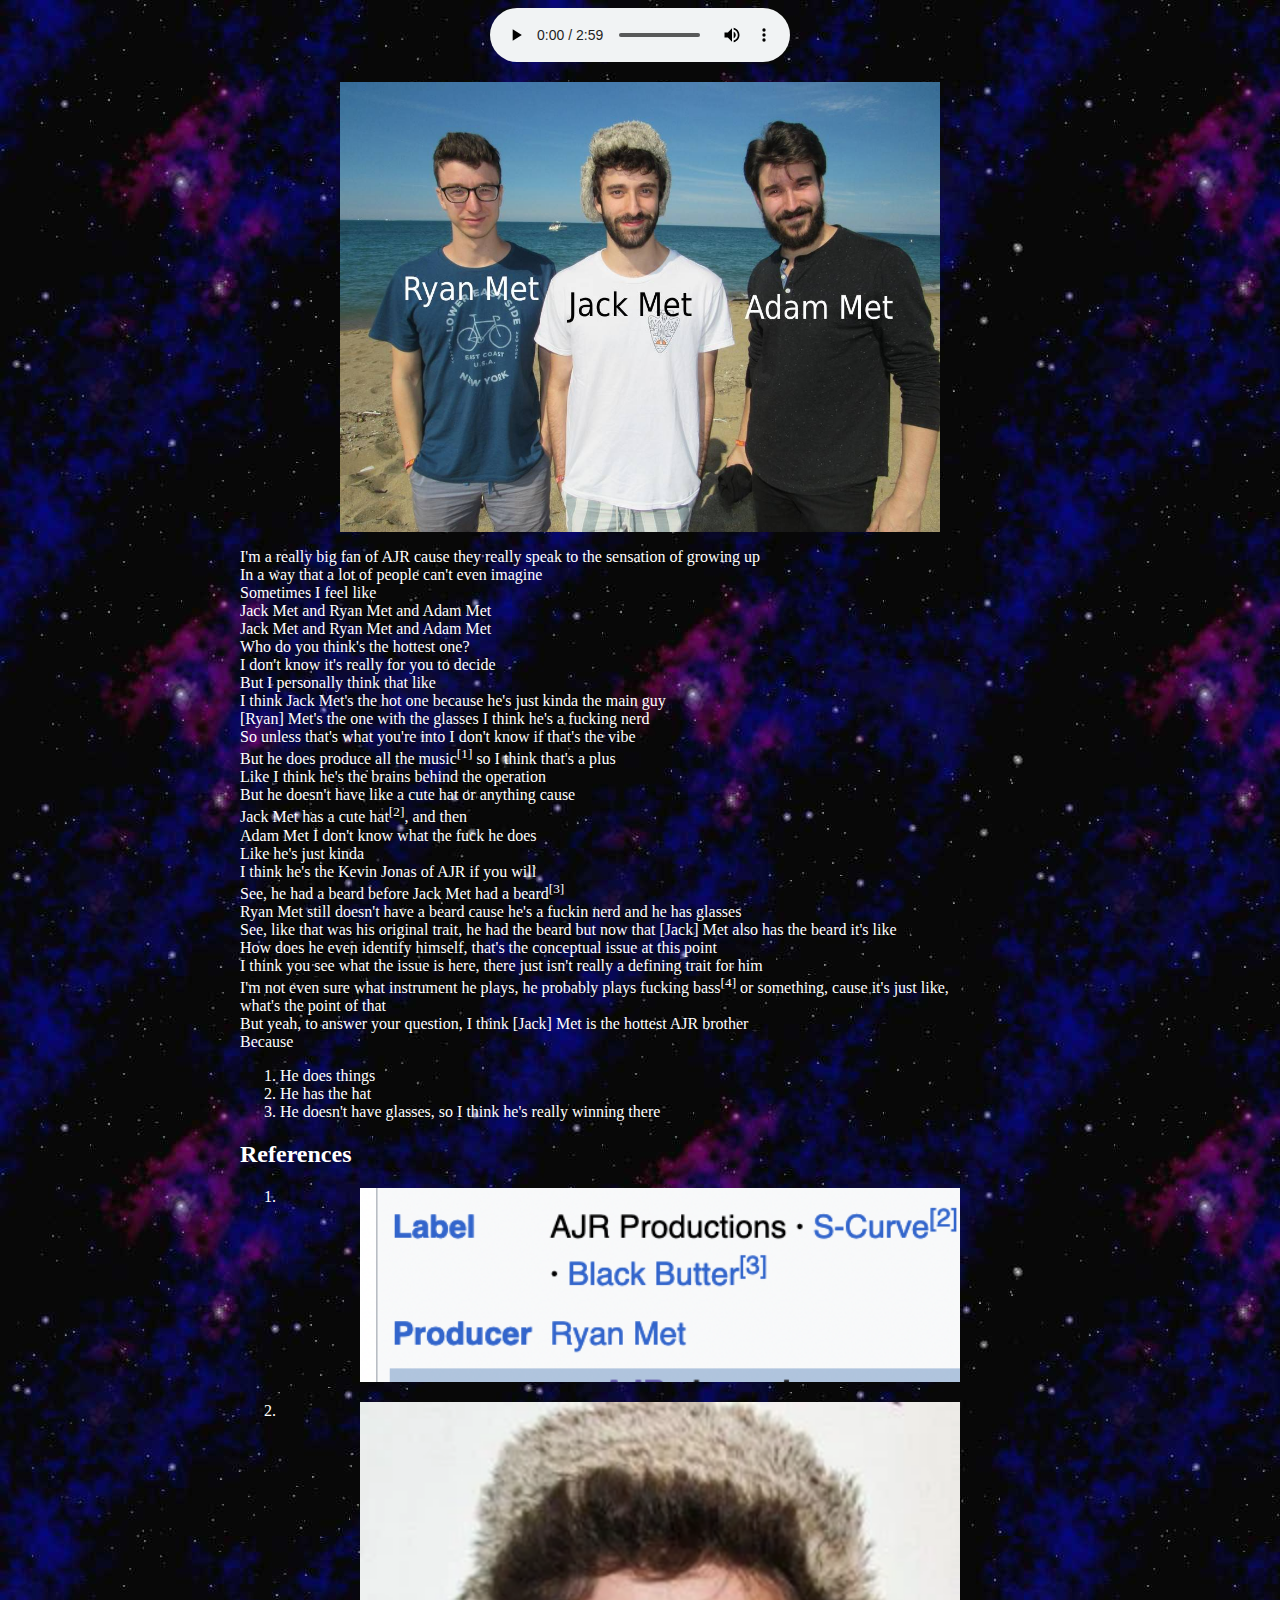
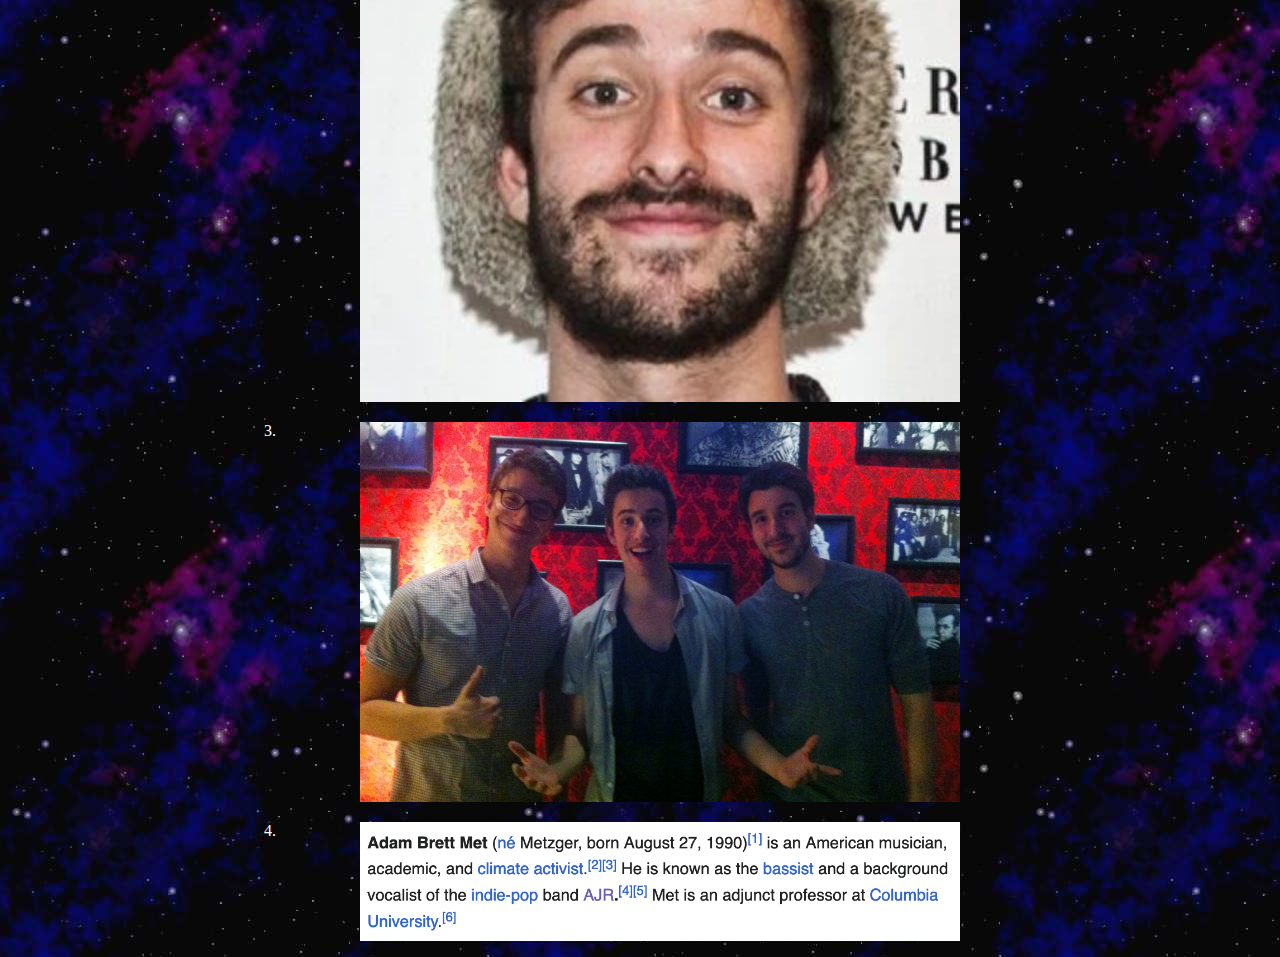
<file: ajr.html>
<!DOCTYPE html>
<html lang="en">

<head>
    <title>AJRposting</title>
    <meta charset="utf-8" />
    <meta name="viewport" content="width=device-width, initial-scale=1" />
    <link rel="icon" type="image/x-icon" href="/z.ico" />
    <!-- Style -->
    <link rel="stylesheet" href="/css/ajr.css" />
</head>

<body>
    <div id="everything">
        <audio controls>
            <source src="ajr-assets/story.m4a">
        </audio>
        <img src="ajr-assets/ajr1-1.jpg">
        <p>
            I'm a really big fan of AJR cause they really speak to the sensation of growing up<br />
            In a way that a lot of people can't even imagine<br />
            Sometimes I feel like<br />
            Jack Met and Ryan Met and Adam Met<br />
            Jack Met and Ryan Met and Adam Met<br />
            Who do you think's the hottest one?<br />
            I don't know it's really for you to decide<br />
            But I personally think that like<br />
            I think Jack Met's the hot one because he's just kinda the main guy<br />
            [Ryan] Met's the one with the glasses I think he's a fucking nerd<br />
            So unless that's what you're into I don't know if that's the vibe<br />
            But he does produce all the music<sup>[1]</sup> so I think that's a plus<br />
            Like I think he's the brains behind the operation<br />
            But he doesn't have like a cute hat or anything cause<br />
            Jack Met has a cute hat<sup>[2]</sup>, and then<br />
            Adam Met I don't know what the fuck he does<br />
            Like he's just kinda<br />
            I think he's the Kevin Jonas of AJR if you will<br />
            See, he had a beard before Jack Met had a beard<sup>[3]</sup><br />
            Ryan Met still doesn't have a beard cause he's a fuckin nerd and he has glasses<br />
            See, like that was his original trait, he had the beard but now that [Jack] Met also has the beard it's
            like<br />
            How does he even identify himself, that's the conceptual issue at this point<br />
            I think you see what the issue is here, there just isn't really a defining trait for him<br />
            I'm not even sure what instrument he plays, he probably plays fucking bass<sup>[4]</sup> or something, cause
            it's just
            like,<br />
            what's the point of that<br />
            But yeah, to answer your question, I think [Jack] Met is the hottest AJR brother<br />
            Because
        </p>
        <ol>
            <li>He does things</li>
            <li>He has the hat</li>
            <li>He doesn't have glasses, so I think he's really winning there</li>
        </ol>
        <h2>References</h2>
        <ol>
            <li><img src="/ajr-assets/citation1.png"></li>
            <li><img src="/ajr-assets/citation2.webp"></li>
            <li><img src="/ajr-assets/citation3.png"></li>
            <li><img src="/ajr-assets/citation4.png"></li>
        </ol>
    </div>
</body>
</file>
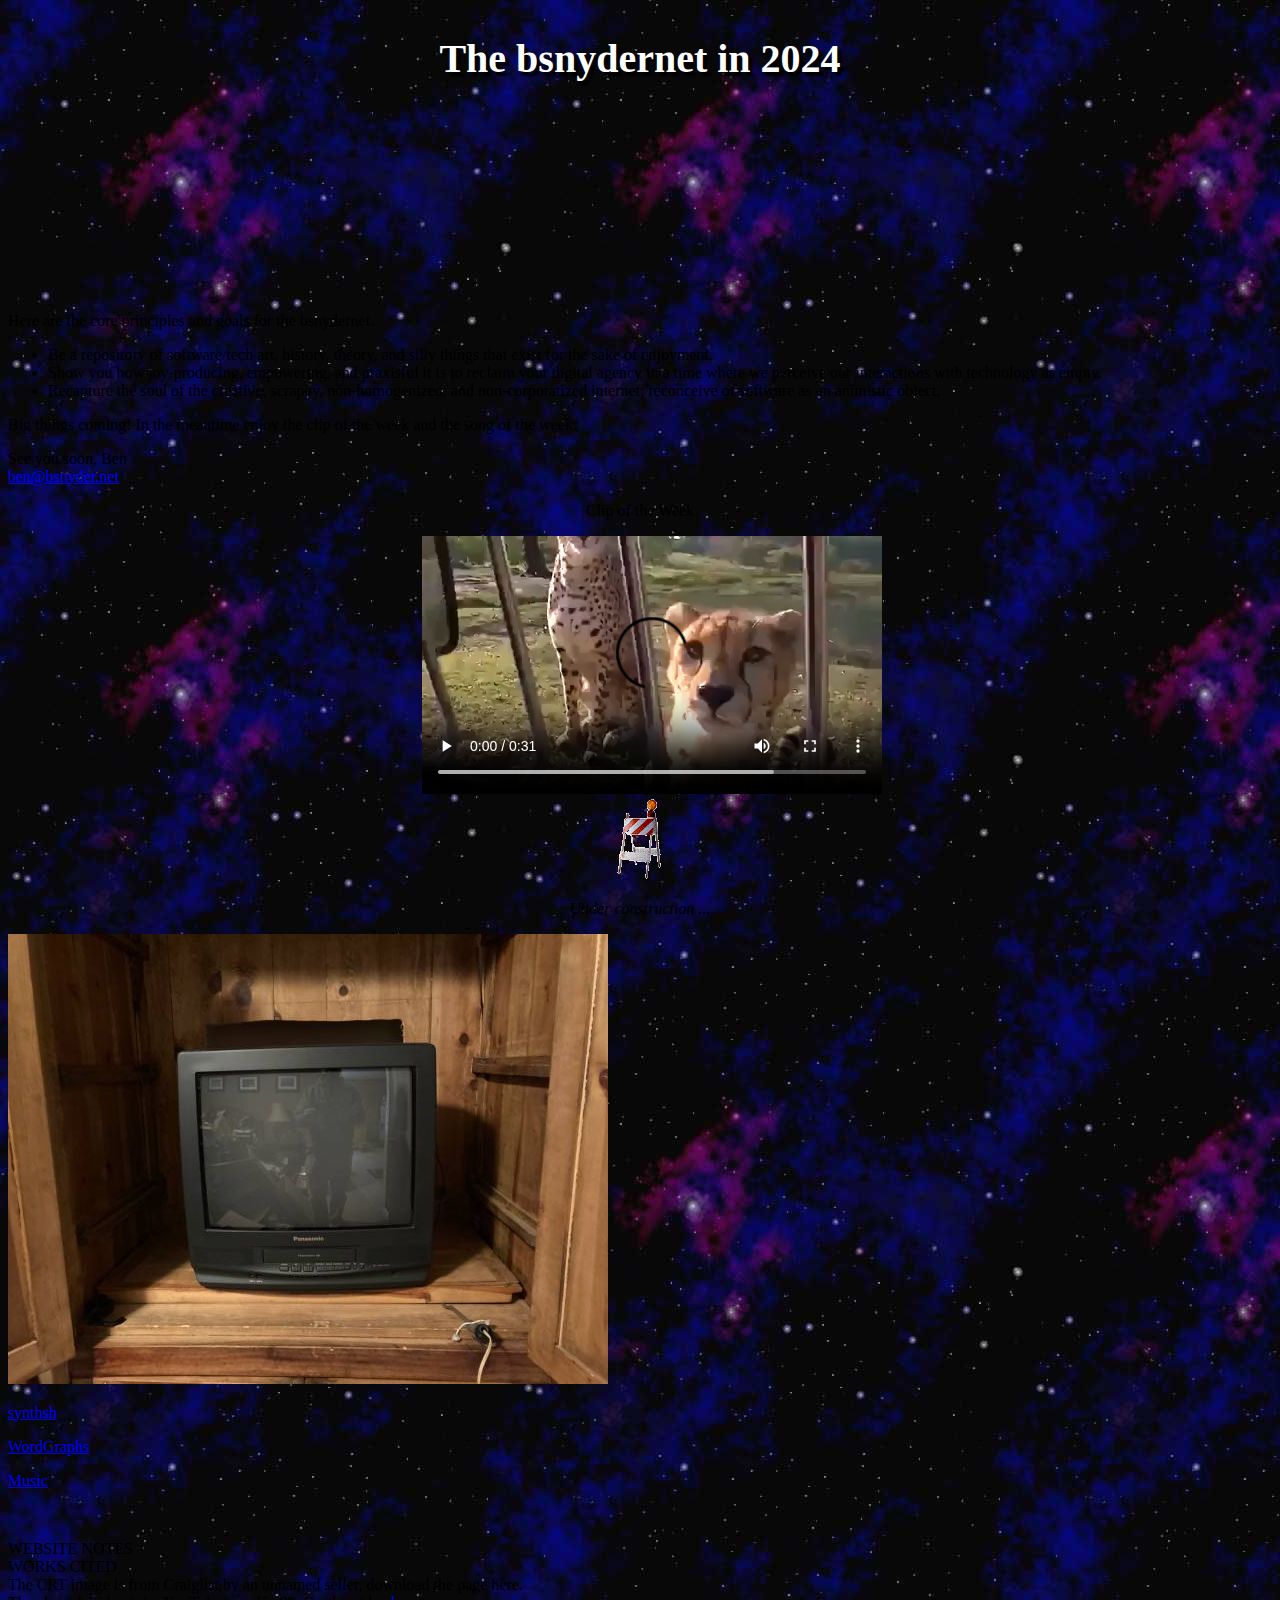
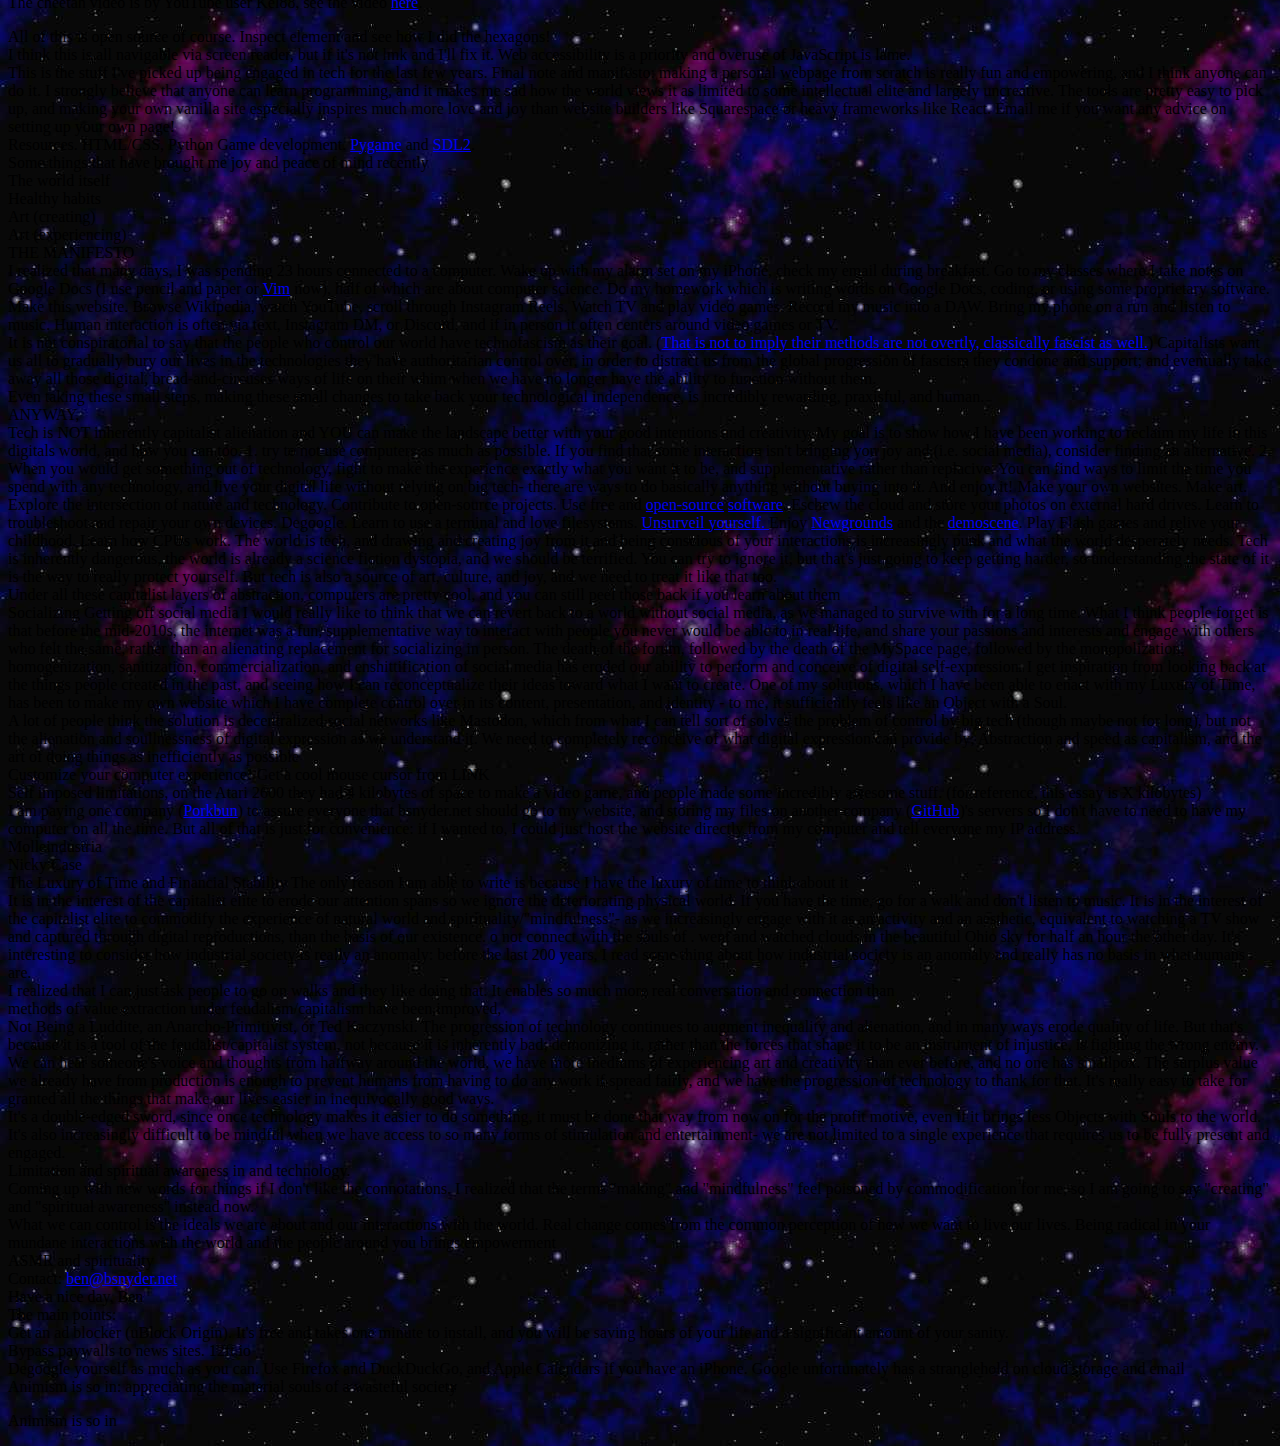
<file: drafts.html>
<!DOCTYPE html>
<html lang="en">
  <head>
    <title>Ben Snyder</title>
    <!-- Meta -->
    <meta charset="utf-8" />
    <meta name="viewport" content="width=device-width, initial-scale=1" />
    <link rel="icon" type="image/x-icon" href="/favicon.ico" />
    <!-- Style -->
    <link rel="stylesheet" href="/css/index.css" />
  </head>
  <body>
    <h1>The bsnydernet in 2024</h1>
    <!-- Spinning globe gif -->

    <p>Here are the core principles and goals for the bsnydernet.</p>
    <ul>
      <li>
        Be a repository of software/tech art, history, theory, and silly things
        that exist for the sake of enjoyment.
      </li>
      <li>
        Show you how joy-producing, empowering, and praxisful it is to reclaim
        your digital agency in a time where we perceive our interactions with
        technology as empty.
      </li>
      <li>
        Recapture the soul of the creative, scrappy, non-homogenized, and
        non-corporatized internet; reconceive of software as an animistic
        object.
      </li>
    </ul>
    <p>
      Big things coming! In the meantime enjoy the clip of the week and the song
      of the week.
    </p>
    <p>
      See you soon, Ben
      <br />
      <a href="mailto:ben@bsnyder.net">ben@bsnyder.net</a>
    </p>
    <div id="clipoftheweek">
      <p>Clip of the Week</p>
      <video width="460" height="258" controls>
        <source
          src="/assets/video/cheetah-meowing-U2ff0XyVPJE.mp4"
          type="video/mp4"
        />
      </video>
    </div>
    <div id="message">
      <img src="/assets/img/construction.gif" />
      <p><i>Under construction ...</i></p>
    </div>
    <div id="firstsection">
      <div id="crtwrapper">
        <div id="crtbox"></div>
        <img src="/assets/img/crt.jpg" />
      </div>
      <div id="links">
        <p class="projectlink">
          <a href="https://github.com/bsnyder2/synthesizer">synthsh</a>
        </p>
        <p class="projectlink">
          <a href="https://bsnyder.net/wordgraphs">WordGraphs</a>
        </p>
        <p class="projectlink">
          <a
            href="https://drive.google.com/uc?export=download&id=1kDDMZM0qQ2a6HJSs6l8B2oUN4wcDO5Rj"
            >Music
          </a>
        </p>
      </div>
    </div>
    <br clear="all" />
    <p class="works-cited">
      WEBSITE NOTES<br />
      WORKS CITED<br />
      The CRT image is from Craiglist by an unnamed seller, download the page
      <a>here</a>.<br />
      The cheetah video is by YouTube user Kel88, see the video
      <a href="https://www.youtube.com/watch?v=U2ff0XyVPJE" target="_blank"
        >here</a
      >.
    </p>
    <p>
      All of this is open source of course. Inspect element and see how I did
      the hexagons!
      <br />
      I think this is all navigable via screen reader, but if it's not lmk and
      I'll fix it. Web accessibility is a priority and overuse of JavaScript is
      lame.<br />
      This is the stuff I've picked up being engaged in tech for the last few
      years. Final note and manifesto: making a personal webpage from scratch is
      really fun and empowering, and I think anyone can do it. I strongly
      believe that anyone can learn programming, and it makes me sad how the
      world views it as limited to some intellectual elite and largely
      uncreative. The tools are pretty easy to pick up, and making your own
      vanilla site especially inspires much more love and joy than website
      builders like Squarespace or heavy frameworks like React. Email me if you
      want any advice on setting up your own page!
      <br />
      Resources. HTML/CSS, Python Game development.
      <a href="https://www.pygame.org/docs/" target="_blank">Pygame</a> and
      <a href="https://www.parallelrealities.co.uk/tutorials/" target="_blank"
        >SDL2</a
      >.
      <br />
      Some things that have brought me joy and peace of mind recently
      <br />
      The world itself
      <br />
      Healthy habits
      <br />
      Art (creating)
      <br />
      Art (experiencing)
      <br />
      THE MANIFESTO
      <br />
      I realized that many days, I was spending 23 hours connected to a
      computer. Wake up with my alarm set on my iPhone, check my email during
      breakfast. Go to my classes where I take notes on Google Docs (I use
      pencil and paper or
      <a href="https://www.vim.org/">Vim</a> now), half of which are about
      computer science. Do my homework which is writing words on Google Docs,
      coding, or using some proprietary software. Make this website. Browse
      Wikipedia, watch YouTube, scroll through Instagram Reels. Watch TV and
      play video games. Record my music into a DAW. Bring my phone on a run and
      listen to music. Human interaction is often via text, Instagram DM, or
      Discord, and if in person it often centers around video games or TV.
      <br />
      It is not conspiratorial to say that the people who control our world have
      technofascism as their goal. (<a
        href="https://en.wikipedia.org/wiki/Project_2025"
        >That is not to imply their methods are not overtly, classically fascist
        as well.</a
      >) Capitalists want us all to gradually bury our lives in the technologies
      they have authoritarian control over, in order to distract us from the
      global progression of fascism they condone and support; and eventually
      take away all those digital, bread-and-circuses ways of life on their whim
      when we have no longer have the ability to function without them.
      <br />
      Even taking these small steps, making these small changes to take back
      your technological independence, is incredibly rewarding, praxisful, and
      human.
      <br />
      ANYWAY,
      <br />
      Tech is NOT inherently capitalist alienation and YOU can make the
      landscape better with your good intentions and creativity. My goal is to
      show how I have been working to reclaim my life in this digitals world,
      and how you can too. 1. try to not use computers as much as possible. If
      you find that some interaction isn't bringing you joy and (i.e. social
      media), consider finding an alternative. 2. When you would get something
      out of technology, fight to make the experience exactly what you want it
      to be, and supplementative rather than replacive. You can find ways to
      limit the time you spend with any technology, and live your digital life
      without relying on big tech- there are ways to do basically anything
      without buying into it. And enjoy it! Make your own websites. Make art.
      Explore the intersection of nature and technology. Contribute to
      open-source projects. Use free and
      <a href="https://www.libreoffice.org/" target="_blank">open-source</a>
      <a href="https://www.mozilla.org/" target="_blank">software</a>. Eschew
      the cloud and store your photos on external hard drives. Learn to
      troubleshoot and repair your own devices. Degoogle. Learn to use a
      terminal and love filesystems.
      <a href="https://thenewoil.org/" target="_blank">Unsurveil yourself. </a
      >Enjoy
      <a href="https://www.newgrounds.com/" target="_blank">Newgrounds</a>
      and the
      <a href="https://www.demoscene.info/" target="_blank">demoscene</a>. Play
      Flash games and relive your childhood. Learn how CPUs work. The world is
      tech, and drawing and creating joy from it and being conscious of your
      interactions is increasingly punk and what the world desperately needs.
      Tech is inherently dangerous, the world is already a science fiction
      dystopia, and we should be terrified. You can try to ignore it, but that's
      just going to keep getting harder, so understanding the state of it is the
      way to really protect yourself. But tech is also a source of art, culture,
      and joy, and we need to treat it like that too.
      <br />
      Under all these capitalist layers of abstraction, computers are pretty
      cool, and you can still peel those back if you learn about them
      <br />
      Socializing Getting off social media I would really like to think that we
      can revert back to a world without social media, as we managed to survive
      with for a long time. What I think people forget is that before the
      mid-2010s, the internet was a fun, supplementative way to interact with
      people you never would be able to in real life, and share your passions
      and interests and engage with others who felt the same, rather than an
      alienating replacement for socializing in person. The death of the forum,
      followed by the death of the MySpace page, followed by the monopolization,
      homogenization, sanitization, commercialization, and enshittification of
      social media has eroded our ability to perform and conceive of digital
      self-expression. I get inspiration from looking back at the things people
      created in the past, and seeing how I can reconceptualize their ideas
      toward what I want to create. One of my solutions, which I have been able
      to enact with my
      <a>Luxury of Time</a>, has been to make my own website which I have
      complete control over in its content, presentation, and identity - to me,
      it sufficiently feels like an <a>Object with a Soul</a>.
      <br />
      A lot of people think the solution is decentralized social networks like
      Mastodon, which from what I can tell sort of solves the problem of control
      by big tech (though maybe not for long), but not the alienation and
      soullnessness of digital expression as we understand it. We need to
      completely reconceive of what digital expression can provide by;
      Abstraction and speed as capitalism, and the art of doing things as
      inefficiently as possible
      <br />
      Customize your computer experience! Get a cool mouse cursor from LINK
      <br />
      Self imposed limitations, on the Atari 2600 they had 4 kilobytes of space
      to make a video game, and people made some incredibly awesome stuff. (for
      reference, this essay is X kilobytes)
      <br />
      I am paying one company (<a href="https://porkbun.com/">Porkbun</a>) to
      assure everyone that bsnyder.net should go to my website, and storing my
      files on another company (<a href="https://github.com/">GitHub</a>)'s
      servers so I don't have to need to have my computer on all the time. But
      all of that is just for convenience: if I wanted to, I could just host the
      website directly from my computer and tell everyone my IP address.
      <br />

      Molleindustria<br />
      Nicky Case
      <br />
      The Luxury of Time and Financial Stability The only reason I am able to
      write is because I have the luxury of time to think about it
      <br />

      It is in the interest of the capitalist elite to erode our attention spans
      so we ignore the deteriorating physical world. If you have the time, go
      for a walk and don't listen to music. It is in the interest of the
      capitalist elite to commodify the experience of natural world and
      spirituality/"mindfulness"- as we increasingly engage with it as an
      activity and an aesthetic, equivalent to watching a TV show and captured
      through digital reproductions, than the basis of our existence. o not
      connect with the souls of . went and watched clouds in the beautiful Ohio
      sky for half an hour the other day. It's interesting to consider how
      industrial society is really an anomaly: before the last 200 years, I read
      some thing about how industrial society is an anomaly and really has no
      basis in what humans are.
      <br />
      I realized that I can just ask people to go on walks and they like doing
      that. It enables so much more real conversation and connection than
      <br />
      methods of value extraction under feudalism/capitalism have been improved,
      <br />
      Not Being a Luddite, an Anarcho-Primitivist, or Ted Kaczynski. The
      progression of technology continues to augment inequality and alienation,
      and in many ways erode quality of life. But that's because it is a tool of
      the feudalist/capitalist system, not because it is inherently bad;
      demonizing it, rather than the forces that shape it to be an instrument of
      injustice, is fighting the wrong enemy. We can hear someone's voice and
      thoughts from halfway around the world, we have more mediums of
      experiencing art and creativity than ever before, and no one has smallpox.
      The surplus value we already have from production is enough to prevent
      humans from having to do any work if spread fairly, and we have the
      progression of technology to thank for that. It's really easy to take for
      granted all the things that make our lives easier in inequivocally good
      ways.
      <br />
      It's a double-edged sword, since once technology makes it easier to do
      something, it must be done that way from now on for the profit motive,
      even if it brings less Objects with Souls to the world. It's also
      increasingly difficult to be mindful when we have access to so many forms
      of stimulation and entertainment- we are not limited to a single
      experience that requires us to be fully present and engaged.
      <br />
      Limitation and spiritual awareness in and technology.
      <br />
      Coming up with new words for things if I don't like the connotations. I
      realized that the terms "making" and "mindfulness" feel poisoned by
      commodification for me, so I am going to say "creating" and "spiritual
      awareness" instead now.
      <br />
      What we can control is the ideals we are about and our interactions with
      the world. Real change comes from the common perception of how we want to
      live our lives. Being radical in your mundane interactions with the world
      and the people around you brings empowerment
      <br />
      ASMR and spirituality
      <br />
      Contact: <a href="mailto:ben@bsnyder.net">ben@bsnyder.net</a>
      <br />
      Have a nice day, Ben
      <br />
      The main points:
      <br />
      Get an ad blocker (uBlock Origin). It's free and takes one minute to
      install, and you will be saving hours of your life and a significant
      amount of your sanity.
      <br />
      Bypass paywalls to news sites. 12ft.io
      <br />
      Degoogle yourself as much as you can. Use Firefox and DuckDuckGo, and
      Apple Calendars if you have an iPhone. Google unfortunately has a
      stranglehold on cloud storage and email
      <br />
      Animism is so in: appreciating the material souls of a wasteful society
    </p>
    <p>Animism is so in</p>
    <script src="/js/index.js"></script>
  </body>
</html>

<!-- Blog about de teching -->

<!-- USE a11y CHECKLIST and also talk about web accessibility in manifesto -->

<!-- Don't want to do minimalistic design, so maybe do the crt? Get a real photo and alter it, not a stock image -->

<!-- SONG OF THE WEEK (archive) (mp3 player bar) -->
<!-- Jewel intuition -->
<!-- CLIP OF THE WEEK (archive) -->

<!-- Visitor counter! -->
</file>
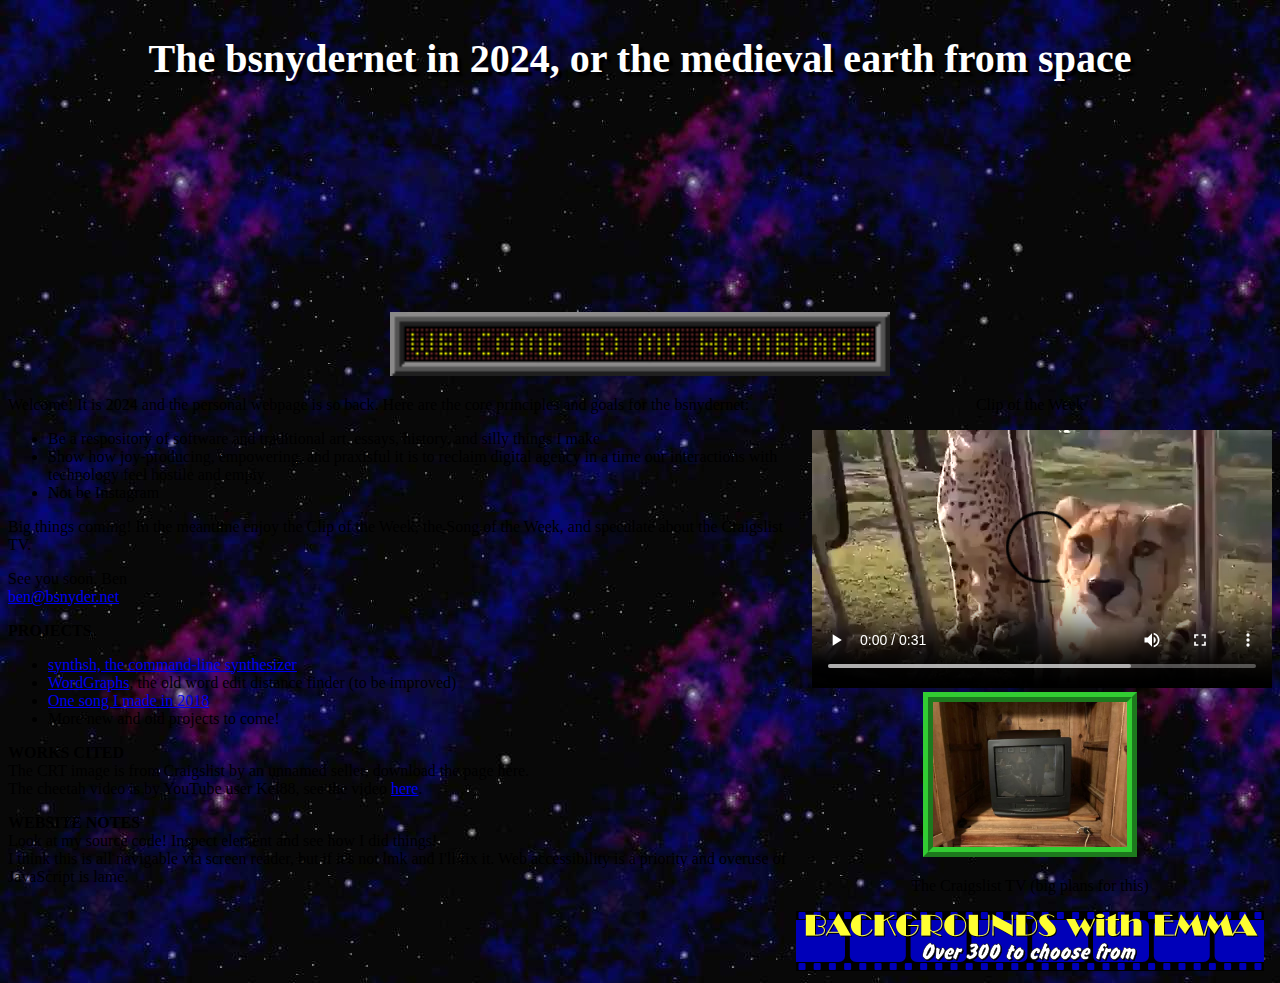
<file: index_old.html>
<!DOCTYPE html>
<html lang="en">
  <head>
    <title>The bsnydernet in 2024</title>
    <!-- The bsnydernet in 2024, and the medieval earth in space -->
    <!-- Globe in the center, really lean into the scroll essay thing -->
    <!-- CHANGE THE FAVICON -->
    <!-- Meta -->
    <meta charset="utf-8" />
    <meta name="viewport" content="width=device-width, initial-scale=1" />
    <link rel="icon" type="image/x-icon" href="/favicon.ico" />
    <!-- Style -->
    <link rel="stylesheet" href="/css/index.css" />
  </head>
  <body>
    <div id="halfbg"></div>
    <div id="otherbg"></div>

    <h1>The bsnydernet in 2024, or the medieval earth from space</h1>
    <!-- Spinning globe gif -->
    <!-- WELCOME banner gif -->
    <div id="welcome">
      <img id="welcomepic" src="/assets/img/welcome.gif" />
    </div>
    
    <!-- <img src="/assets/img/scroll2.png" /> -->
    <div id="flexcont">
      <div id="half">
        <div class="paper">
          <!-- Make this less intense -->
          <p>Welcome! It is 2024 and the personal webpage is so back. Here are the core principles and goals for the bsnydernet:</p>
          <ul>
            <li>
              Be a respository of software and traditional art, essays, history,
              and silly things I make
            </li>
            <li>
              Show how joy-producing, empowering, and praxisful it is to reclaim digital
              agency in a time our interactions with technology feel hostile and empty
            </li>            
            <!-- <li>
              Recapture the soul of the creative, personal, human, scrappy, exciting, non-homogenized,
              non-corporatized internet; reconceive of software as an animistic object.
            </li> -->
            <li>
              Not be Instagram
            </li>
            <!-- Bring back the art of the personal webpage in an age of social media. -->
          </ul>
          <p>
            Big things coming! In the meantime enjoy the Clip of the Week, the
            Song of the Week, and speculate about the Craigslist TV.
          </p>
          <p>
            See you soon, Ben
            <br />
            <a href="mailto:ben@bsnyder.net">ben@bsnyder.net</a>
          </p>
        </div>
        <div class="paper">
          <p><b>PROJECTS</b></p>
          <ul id="links">
            <li>
              <a href="https://github.com/bsnyder2/synthesizer"
                >synthsh, the command-line synthesizer</a
              >
            </li>
            <li>
              <a href="wordgraphs">
                WordGraphs</a>, the old word edit distance finder (to be improved)
            </li>
            <li>
              <a
                href="https://drive.google.com/uc?export=download&id=1kDDMZM0qQ2a6HJSs6l8B2oUN4wcDO5Rj">One song I made in 2018</a>
              </a>
              <!-- HAVE THE SONG BE A AUDIO PLAYER -->
            </li>
            <li>More new and old projects to come!</li>
          </ul>
        </div>
        <div class="paper">
          <p class="works-cited">
            <b>WORKS CITED</b><br />
            The CRT image is from Craigslist by an unnamed seller, download the
            page
            <a>here</a>.<br />
            The cheetah video is by YouTube user Kel88, see the video
            <a
              href="https://www.youtube.com/watch?v=U2ff0XyVPJE"
              target="_blank"
              >here</a
            >.
          </p>
          <p>
            <b>WEBSITE NOTES</b><br />
            Look at my source code! Inspect element and see how I did things!<br />
            I think this is all navigable via screen reader, but if it's not lmk
            and I'll fix it. Web accessibility is a priority and overuse of
            JavaScript is lame.
          </p>
        </div>
      </div>

      <div id="other">
        <div id="clipoftheweek">
          <p>Clip of the Week</p>
          <video width="460" height="258" controls>
            <source
              src="/assets/video/cheetah-meowing-U2ff0XyVPJE.mp4"
              type="video/mp4"
            />
          </video>
        </div>
        <div id="crtwrapper">
          <div id="crtbox">
            <img id="crt" src="/assets/img/crt.jpg" />
            <p>The Craigslist TV (big plans for this)</p>
          </div>
        </div>
        <div id="emmabanner">
          <a href="https://emma31.tripod.com/allbacks.html" target="_blank">
            <img src="/assets/img/backgrounds-with-emma/backbanner.gif" />
          </a>
        </div>
      </div>
    </div>

    <script src="/js/index.js"></script>
  </body>
</html>

<!-- SONG OF THE WEEK (archive) (mp3 player bar) -->
<!-- Jewel: intuition (video) -->
<!-- David Bowie: eight line poem -->
<!-- Miley Cyrus: miley tibetan bowlzzz -->
<!-- CLIP OF THE WEEK (from my archive) -->
<!-- IMAGE OF THE WEEK (new one I create each week) -->

<!-- List of Flash games I love -->
<!-- List of websites I love -->

<!-- Visitor counter! -->
</file>
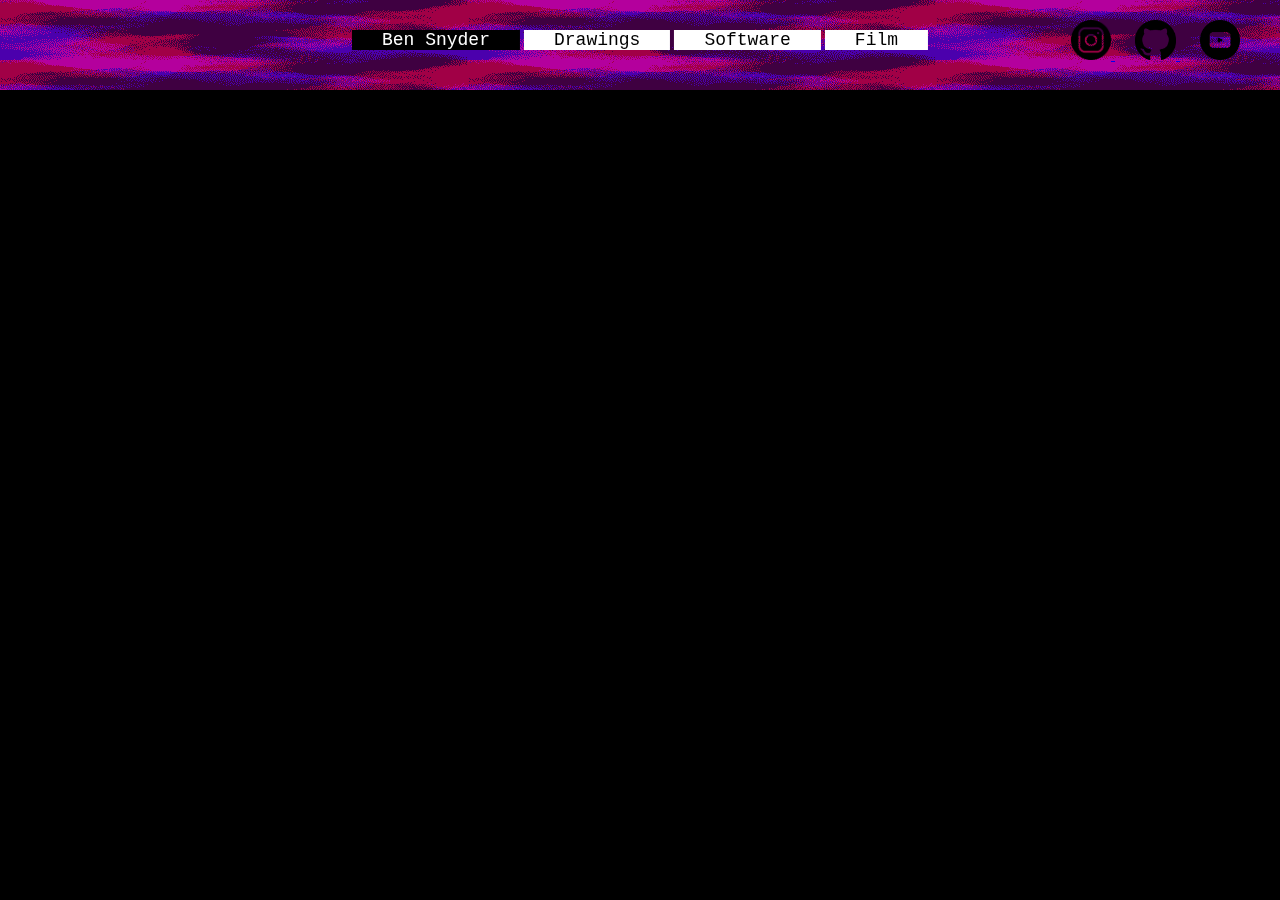
<file: page2.html>
<!DOCTYPE html>

<html>

<head>
    <title>Ben Snyder</title>
    <meta charset="utf-8" />
    <meta name="viewport" content="width=device-width, initial-scale=1" />
    <link rel="icon" type="image/x-icon" href="/favicon.ico" />
    <!-- Style -->
    <link rel="stylesheet" href="/css/page2.css" />
</head>

<body>
    <!-- Sounds -->
    <audio class="tick">
        <source src="assets/audio/tick.wav" type="audio/wav">
    </audio>

    <audio class="tick">
        <source src="assets/audio/tick.wav" type="audio/wav">
    </audio>

    <audio class="tick">
        <source src="assets/audio/tick.wav" type="audio/wav">
    </audio>

    <audio class="tick">
        <source src="assets/audio/tick.wav" type="audio/wav">
    </audio>

    <!-- Navbar -->
    <div id="navbar-wrapper">
        <div id="navbar">
            <span id="links">
                <a class="navbar-link" id="navbar-name" href="index.html">Ben Snyder</a>
                <a class="navbar-link" href="index.html">Drawings</a>
                <a class="navbar-link" href="https://github.com/bsnyder2" target="_blank">Software</a>
                <!--
                <span class=" dropdown">
                    <a class="navbar-link">Software</a>
                    <div class="dropdown-content">synthsh</div>
            </span>
            -->
                <a class="navbar-link">Film</a>
            </span>

        </div>

        <span id="logos">
            <a href="https://instagram.com/bsnyder_arts" target="_blank">
                <img src="assets/img/logos/instagram-logo.png" class="logo-img">
            </a>
            <a href="https://github.com/bsnyder2" target="_blank">
                <img src="assets/img/logos/github-logo.png" class="logo-img">
            </a>
            <a href="https://youtube.com/@bensnyder9114" target="_blank">
                <img src="assets/img/logos/youtube-logo.png" class="logo-img">
            </a>
        </span>
    </div>
    <div id="firstspace"></div>


    <!-- Main content starts here -->


    <script src="/js/index.js"></script>
</body>

</html>
</file>
<file: css/ajr.css>
h1 {
  text-align: center;
  color: white;
  margin-top: 0px;
  padding-top: 0.67em;
  font-size: 40px;
  text-shadow: 4px 4px 2px black;
  font-family: serif;
}

p {
  color: white;
}

ol {
  color: white;
}

h2 {
  color: white;
}

#everything {
  max-width: 800px;
  margin: auto;
}

body {
  /* background-image: url("/assets/emma31.tripod.com/backs/bgnebula.gif"); */
  background-image: url("/assets/img/space2.gif");
}

audio {
  display: block;
  margin: auto;
}

img {
  width: 80%;
  max-width: 600px;
  display: block;
  margin: auto;
  margin-top: 20px;
}
</file>
<file: css/index.css>
h1 {
  text-align: center;
  color: white;
  margin-top: 0px;
  padding-top: 0.67em;
  font-size: 40px;
  text-shadow: 4px 4px 2px black;
  font-family: serif;
  height: 250px;
}

#globe {
  display: block;
  margin: auto;
  height: 200px;
}

@keyframes fadeinout {
  0% {
    opacity: 0;
  }
  100% {
    opacity: 1;
  }
}

video {
  /* margin-top: 2px; */
  margin-left: 24px;
  /* position: absolute; */
}

#scroll {
  /* text-align: center; */
  margin: auto;
  height: 200px;
  position: relative;
  width: 140px;
}

#scrollimg {
  height: 100%;
  position: absolute;
  z-index: -1;
}

.dog {
  position: absolute;
  font-family: "Apple Chancery";
  color: black;
  font-size: 5px;
  margin: 28px 24px;
}

#flexcont {
  display: flex;
}

body {
  /* background-image: url("/assets/emma31.tripod.com/backs/bgnebula.gif"); */
  background-image: url("/assets/emma31.tripod.com/backs/space2.gif");
}

#welcome {
  text-align: center;
}

#welcomepic {
  width: 500px;
}

#message {
  text-align: center;
}

#crtbox {
  text-align: center;
}

#crt {
  width: 40%;
  max-width: 400px;
  border: 10px ridge limegreen;
}

#clique {
  text-align: center;
  color: white;
}

/* #links {
  float: left;
  margin-left: 5%;
} */
#emmabanner {
  text-align: center;
}

#clipoftheweek {
  text-align: center;
}

/* * {
  outline: 1px solid red !important;
} */
</file>
<file: css/page2.css>
body {
    background-color: black;
    margin: 0;
}

/* Navbar */
#navbar-wrapper {
    background-image: url("/assets/img/emma-backs/backs/multihaze.gif");
    height: 90px;
    position: fixed;
    width: 100%;
}

#navbar {
    position: fixed;
    display: flex;
    align-items: center;
    top: 30px;
    left: 50%;
    transform: translateX(-50%);
}

#navbar-name {
    background-color: black;
    color: white;
}

#links a {
    padding-left: 30px;
    padding-right: 30px;
}

#logos {
    position: inherit;
    top: 20px;
    right: 40px;
}

#logos a {
    margin-left: 20px;
}

.navbar-link {
    font-family: 'Courier', monospace;
    background-color: white;
    color: black;
    font-size: 18px;
    text-decoration: none;
}

.navbar-link:hover {
    background-color: black;
    color: white;
}

.logo-img {
    height: 40px;
    float: center;
}

#firstspace {
    height: 90px;
}

/*
.dropdown {
    position: relative;
}

.dropdown-content {
    display: none;
    position: absolute;
    left: 0px;
}

.dropdown:hover .dropdown-content {
    font-family: 'Courier', monospace;
    background-color: white;
    display: block;
    font-size: 18px;
    width: 100%;


}
*/

@media only screen and (max-width: 750px) {
    #navbar {
        position: fixed;
        display: flex;
        align-items: center;
        top: 30px;
        left: 40px;
        transform: translateX(0%);
        width: 220px;
    }

    #logos {
        top: 15px;
        width: 20px;
    }
    #logos a {
        margin: 0px;
    }

    #logos a img {
        width: 30px;
        height: 30px;
    }

    #navbar-wrapper {
        height: 130px;
    }
    #firstspace {
        height:  130px;
    }
}




/* Main content starts here */
</file>
